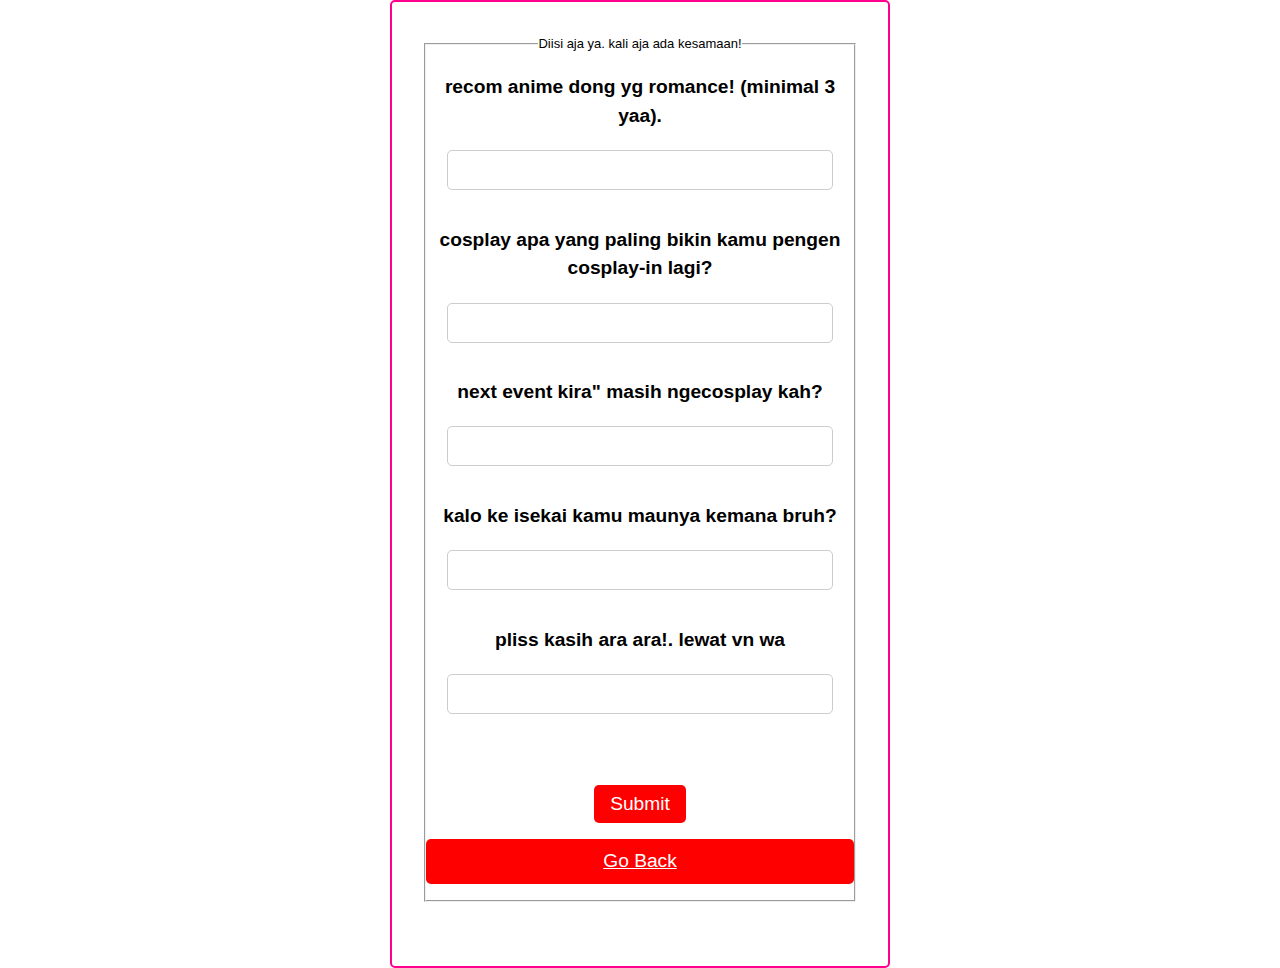
<file: 3.html>
<!DOCTYPE html>
<html lang="en">
  <head>
    <meta http-equiv="Content-Type" content="text/html;charset=UTF-8" />
    <meta http-equiv="X-UA-Compatible" content="IE=edge" />
    <meta name="viewport" content="width=device-width, initial-scale=1.0" />
    <link rel="stylesheet" href="3.css" />
    <title>Hii, Firohh!</title>
  </head>
  <body>
    <section class="form--1">
      <form
        action="https://formspree.io/f/mjvdqrny"
        method="POST"
        class="form-main">
        <fieldset class="caption1">
          <legend>Diisi aja ya. kali aja ada kesamaan!</legend>
          <br />
          <label for="recom-anime"
            >recom anime dong yg romance! (minimal 3 yaa).</label
          ><br />
          <input
            type="text"
            id="recom-anime"
            name="recom-anime"
            value="" /><br /><br />
          <label for="cosplay-kesukaan"
            >cosplay apa yang paling bikin kamu pengen cosplay-in lagi?</label
          ><br />
          <input
            type="text"
            id="cosplay-kesukaan"
            name="cosplay-kesukaan"
            value="" /><br /><br />

          <label for="husbu">next event kira" masih ngecosplay kah?</label
          ><br />
          <input type="text" id="husbu" name="husbu" value="" /><br /><br />

          <label for="keinginan">kalo ke isekai kamu maunya kemana bruh?</label
          ><br />
          <input
            type="text"
            id="keinginan"
            name="keinginan"
            value="" /><br /><br />

          <label for="next-event">pliss kasih ara ara!. lewat vn wa</label
          ><br />
          <input
            type="text"
            id="next-event"
            name="next-event"
            value="" /><br /><br /><br />
          <input type="submit" value="Submit" />
          <a href="second.html" id="firohh">Go Back</a>
        </fieldset>
      </form>
    </section>
  </body>

  <script src="main.js"></script>
</html>
</file>
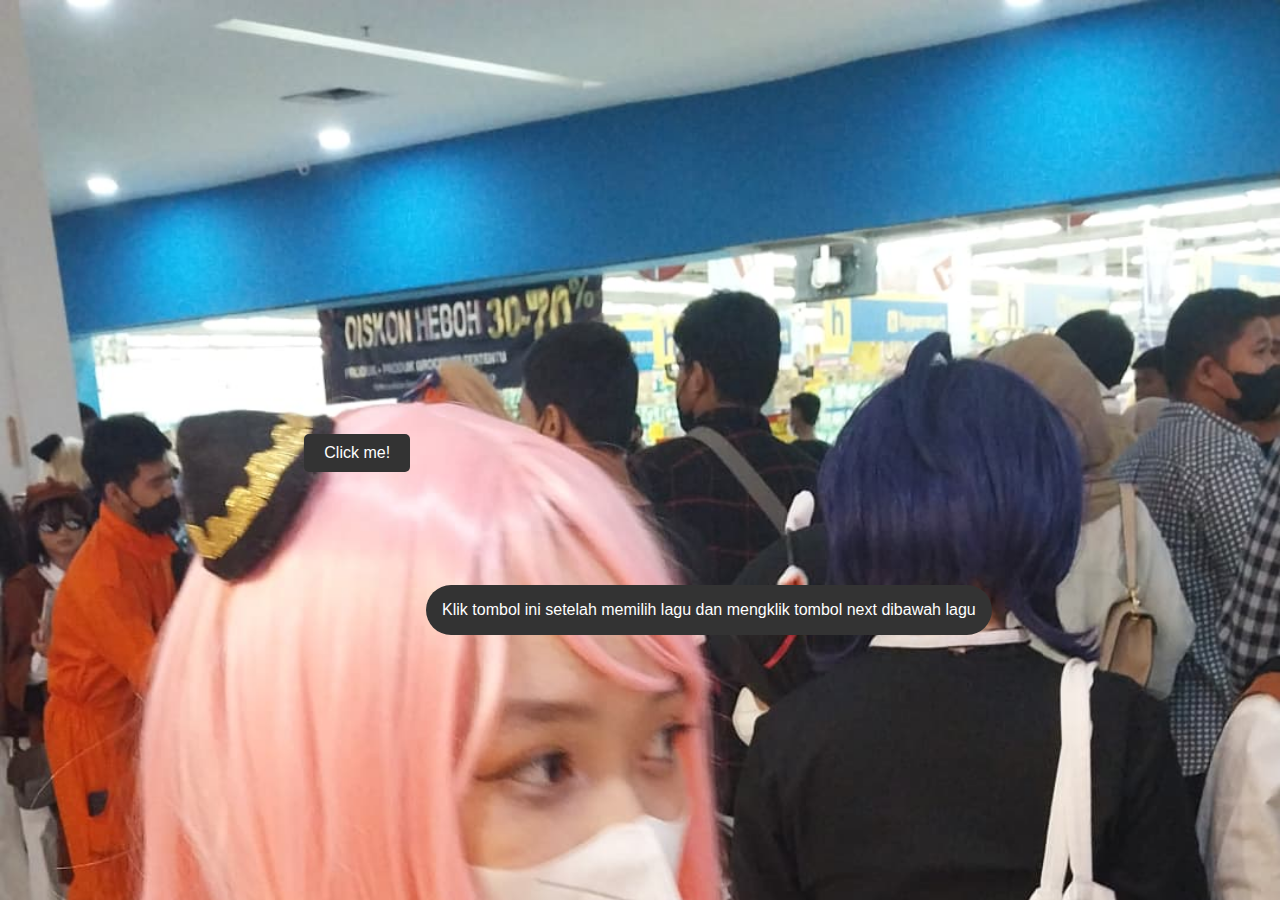
<file: second.html>
<!DOCTYPE html>
<html>
  <head>
    <title>Pop-up Example</title>
    <link rel="stylesheet" href="style.css" />
    <script src="main.js"></script>
    <style>
      body {
        display: flex;
        align-items: center;
        justify-content: center;
        height: 100vh;
        font-family: Arial, sans-serif;
        background-image: url(assets/img/pirocanci.jpg);
        background-size: cover;
      }

      h1 {
        cursor: pointer;
        font-weight: 900;
        display: relative;
        margin-top: 1rem;
        margin-bottom: 1rem;
        margin-right: 1rem;
        margin-left: 1rem;
      }

      .popup {
        display: none;
        position: fixed;
        top: 50%;
        left: 50%;
        transform: translate(-50%, -50%);
        background-color: #ffffff;
        padding: 50px;
        border: 1px solid #cccccc;
        box-shadow: 0 2px 4px rgba(0, 0, 0, 0.1);
        z-index: 9999;
      }

      .popup h2 {
        margin-top: 0;
      }

      .popup ul {
        list-style-type: none;
        padding: 0;
      }

      .popup ul li {
        margin-bottom: 10px;
      }

      .popup ul li a {
        text-decoration: none;
        color: #333333;
      }

      .popup ul li a:hover {
        color: #ff0000;
      }

      .popup button {
        padding: 8px 16px;
        background-color: #333333;
        color: #ffffff;
        border: none;
        cursor: pointer;
        margin-right: 5px;
      }

      .popup button:hover {
        background-color: #ff0000;
      }
    </style>
  </head>
  <body>
    <style>
      .button {
        display: inline-block;
        padding: 10px 20px;
        background-color: #333;
        color: #fff;
        border: none;
        border-radius: 5px;
        font-size: 16px;
        cursor: pointer;
        transition: background-color 0.3s ease;
      }

      .button:hover {
        background-color: #555;
      }
    </style>

    <h1><button class="button" onclick="showPopup()">Click me!</button></h1>

    <style>
      .button {
        display: inline-block;
        padding: 10px 20px;
        background-color: #333;
        color: #fff;
        border: none;
        border-radius: 5px;
        font-size: 16px;
        cursor: pointer;
        transition: background-color 0.3s ease;
      }

      .cta-button:hover {
        background-color: #e53935;
      }
    </style>

    <a href="3.html" id="firohh" class="cta-button"
      >Klik tombol ini setelah memilih lagu dan mengklik tombol next dibawah
      lagu</a
    >

    <div id="popup" class="popup">
      <h2>Choose a Song</h2>
      <ul>
        <li>
          <a href="#" onclick="playSong('starla')"
            >Surat Cinta Untuk Starla by Virgoun.</a
          >
        </li>
        <li><a href="#" onclick="playSong('japan')">私と一緒にいて</a></li>
        <li><a href="#" onclick="playSong('zero')">リゼロ</a></li>
        <!-- Add more songs here -->
      </ul>
      <button onclick="closePopup()">Close</button>
      <button id="next-button" class="custom-button">Next</button>
    </div>

    <script>
      function showCustomAlert() {
        var message = "haii firohh";
        alert(message);
        var message2 = "ini akuhh masih ingat kahh??!";
        alert(message2);
        var message3 = "jadi gini broo. aku tau tuhan tau kamu gk tau chuakks";
        alert(message3);
        var message4 =
          'sorry joks bpak" soalny tongkrongan kami jokes bpak" sudah merajalela';
        alert(message4);
        var message5 = "jadi gini mohon untuk di isi form yg ntar ak kasih yaa";
        alert(message5);
        var message6 =
          "tolong mental di kuatkan ya dek. soalny ini pertanyaan yang sangat amat danger!!!";
        alert(message6);
      }

      var nextButton = document.getElementById("next-button");
      nextButton.addEventListener("click", showCustomAlert);
    </script>
  </body>
</html>
</file>
<file: 3.css>
/* Global styles */

* {
  margin: 0;
  padding: 0;
  box-sizing: border-box;
}

body {
  font-family: Arial, sans-serif;
  font-size: 13px;
  line-height: 1.5;
  background-color: #fff;
}

/* Form styles */

.form-main {
  max-width: 500px;
  margin: 0 auto;
  padding: 2rem;
  border: 2px solid #ff018d;
  border-radius: 5px;
}

.caption1 {
  text-align: center;
  margin-bottom: 2rem;
}

.legend {
  font-size: 1.5rem;
  font-weight: bold;
  margin-bottom: 1rem;
  color:#fff
}

label {
  display: block;
  font-size: 1.2rem;
  font-weight: bold;
}

input[type="text"] {
  width: 90%;
  padding: 0.5rem;
  margin-bottom: 1rem;
  border: 1px solid #ccc;
  border-radius: 5px;
  font-size: 1.2rem;
}

input[type="submit"], #firohh {
  display: block;
  margin: 1rem auto;
  padding: 0.5rem 1rem;
  background-color: rgb(255, 0, 0);
  color: #fff;
  border: none;
  border-radius: 5px;
  font-size: 1.2rem;
  cursor: pointer;
}

input[type="submit"]:hover, #firohh:hover {
  background-color: #ffffff;
  color: rgb(255, 0, 0);
}

/* Responsive styles */

@media (max-width: 768px) {
  .form-main {
    padding: 4rem;
    background-color: #4ea4ff;
  }
}
</file>
<file: style.css>
#firohh {
  text-decoration: none;
  position: relative;
  margin-top: 20rem;
  color: #fff;
  background-color: #333;
  border-radius: 30px;
  padding: 1rem 1rem;
}

body {
  margin: 0;
  padding: 0;
  position: relative;
  box-sizing: border-box;
  min-height: 100vh;
  background-image: url(assets/img/bg1.jpg);
  background-repeat: no-repeat;
  background-size: cover;
}

body .header-text {
  position: absolute;
  bottom: 0;
  left: 0;
  right: 0;
  margin: 0;
  color: #fff;
  text-align: center;
  font-size: 2.2rem;
  font-weight: 900;
  margin-bottom: 100px;
  background-color: rgb(179, 10, 170);
  border-radius: 10px;
  box-shadow: 0 2px 4px rgba(0, 0, 0, 0.2);
  cursor: pointer;
}

.kntl {
  position: absolute;
  margin-top: 570px;
  color: #fff;
  text-align: center;
  font-size: 1.5rem;
  margin-bottom: 100px;
  background-color: rgb(179, 10, 170, 0.5);
  border-radius: 10px;
  box-shadow: 0 2px 4px rgba(0, 0, 0, 0.2);
  cursor: pointer;
  left: 50%;
  width: 90%;
  transform: translateX(-50%);
}

a.cta {
  padding: 10px 20px;
  background-color: rgb(248, 96, 9);
  color: #fff;
  text-decoration: none;
  border-radius: 10px;
  font-size: 1.5rem;
  font-weight: bold;
  transition: background-color 0.3s;
  position: absolute;
  bottom: 200px;
  left: 50%;
  transform: translateX(-50%);
  width: 40%;
}


a.cta:hover {
  background-color: #fff;
  color:rgb(248, 96, 9);
}
</file>
